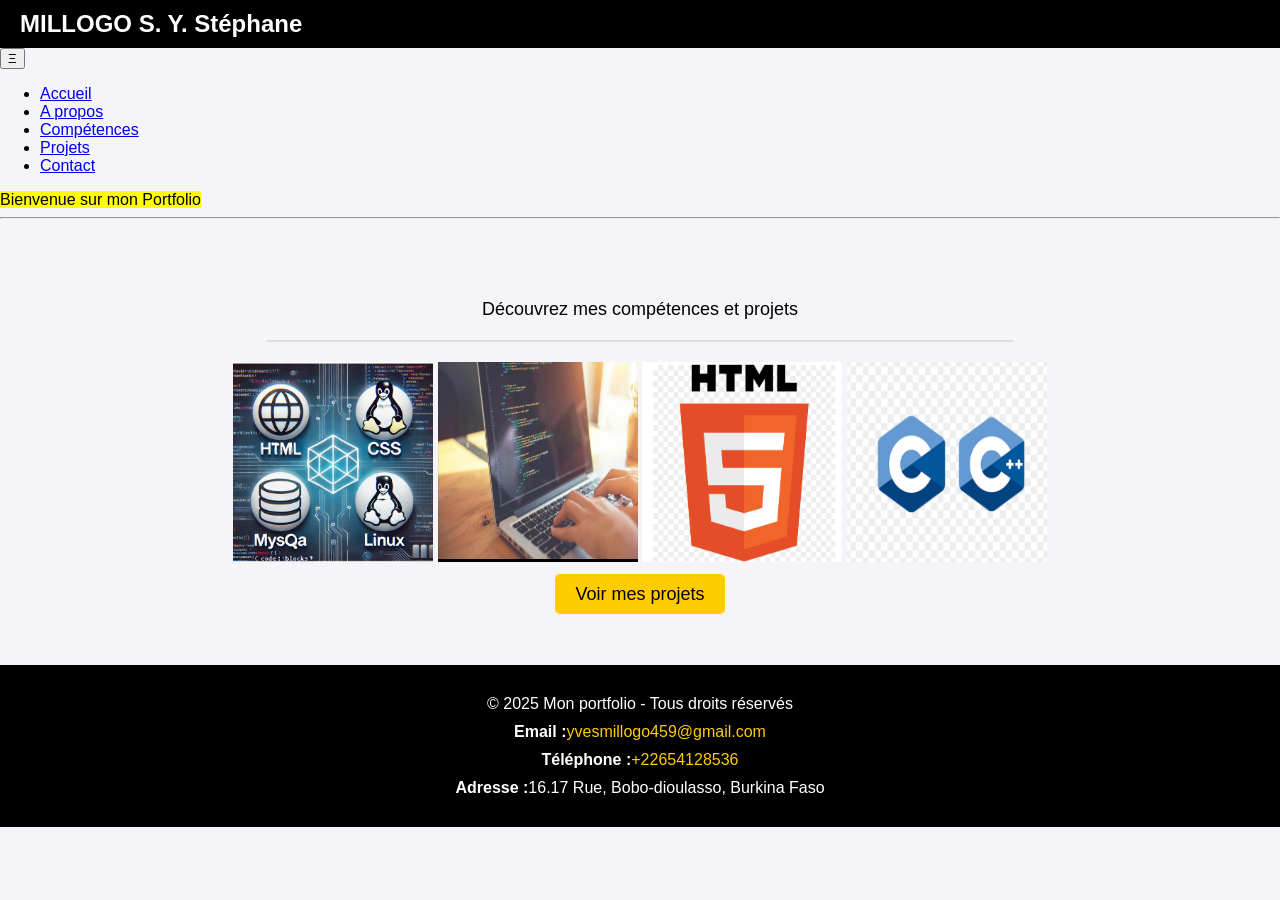
<file: index.html>
<!DOCTYPE html>
<html lang="en">
<head>
    <meta charset="UTF-8">
    <meta http-equiv="X-UA-Compatible" content="IE=edge">
    <meta name="viewport" content="width=device-width, initial-scale=1.0">
    <title>Mon portfolio</title>
    <link rel="stylesheet" href="index.css">
</head>
<body>
    <header>
        <nav class="navbar">
        <div class="logo"> MILLOGO S. Y. Stéphane</div>
        </nav>
        <div><button class="menu-toggle">Ξ</button></div>
        <nav class="menu">
        <ul>
            <li><a href="index.html">Accueil</a></li>
            <li><a href="about.html">A propos</a></li>
            <li><a href="skills.html">Compétences</a></li>
            <li><a href="projects.html">Projets</a></li>
            <li><a href="contact.html">Contact</a></li>
        </ul>
    </nav>
   </header>
    <nav
        <h1><span class="highlight"><mark> Bienvenue sur mon Portfolio </mark></span></h1>
        <hr>
    </nav>
    <section id="courageux">
        <div class="slideshow">
        <div class="slides">
        <p>Découvrez mes compétences et projets</p>
        <hr>
        <img src="IMG_E1362.JPG" alt="Image1" height="200" width="200"><img/>
        <img src="IMG_E1350.JPG" alt="Image2" height="200" width="200"><img/>
        <img src="IMG_E1351.JPG" alt="Image3" height="200" width="200"><img/>
        <img src="IMG_E1352.JPG" alt="Image4" height="200" width="200"><img/>
        </div>
        </div><br>
        <a href="projects.html" class="btn">Voir mes projets</a>
    </section>
    <footer>
        <p>© 2025 Mon portfolio - Tous droits réservés</p>
        <address>
            <p><strong>Email :</strong><a href="mailto:yvesmillogo459@gmail.com">yvesmillogo459@gmail.com</a></p>
            <p><strong>Téléphone :</strong><a href="tel:+22654128536">+22654128536</a></p>
            <p><strong>Adresse :</strong>16.17 Rue, Bobo-dioulasso, Burkina Faso</p>
        </address>
    </footer>
</body>
</html>
</file>
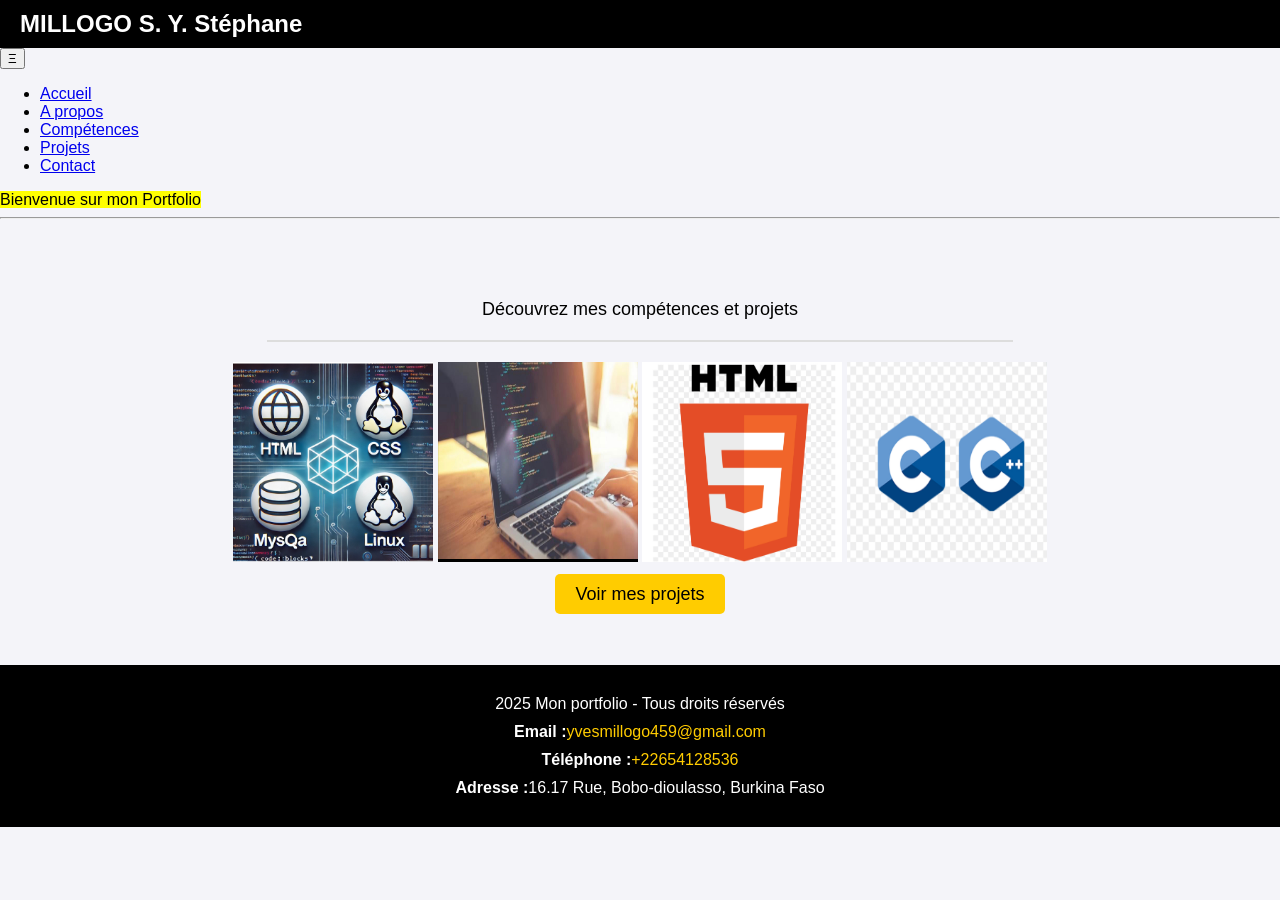
<file: EXAMEN FINAL HTML/index.html>
<!DOCTYPE html>
<html lang="en">
<head>
    <meta charset="UTF-8">
    <meta http-equiv="X-UA-Compatible" content="IE=edge">
    <meta name="viewport" content="width=device-width, initial-scale=1.0">
    <title>Mon portfolio</title>
    <link rel="stylesheet" href="index.css">
</head>
<body>
    <header>
        <nav class="navbar">
        <div class="logo"> MILLOGO S. Y. Stéphane</div>
        </nav>
        <div><button class="menu-toggle">Ξ</button></div>
        <nav class="menu">
        <ul>
            <li><a href="index.html">Accueil</a></li>
            <li><a href="about.html">A propos</a></li>
            <li><a href="skills.html">Compétences</a></li>
            <li><a href="projects.html">Projets</a></li>
            <li><a href="contact.html">Contact</a></li>
        </ul>
    </nav>
   </header>
    <nav
        <h1><span class="highlight"><mark> Bienvenue sur mon Portfolio </mark></span></h1>
        <hr>
    </nav>
    <section id="courageux">
        <div class="slideshow">
        <div class="slides">
        <p>Découvrez mes compétences et projets</p>
        <hr>
        <img src="IMAGES/IMG_E1362.JPG" alt="Image1" height="200" width="200"><img/>
        <img src="IMAGES/IMG_E1350.JPG" alt="Image2" height="200" width="200"><img/>
        <img src="IMAGES/IMG_E1351.JPG" alt="Image3" height="200" width="200"><img/>
        <img src="IMAGES/IMG_E1352.JPG" alt="Image4" height="200" width="200"><img/>
        </div>
        </div><br>
        <a href="projects.html" class="btn">Voir mes projets</a>
    </section>
    <footer>
        <p>2025 Mon portfolio - Tous droits réservés</p>
        <address>
            <p><strong>Email :</strong><a href="mailto:yvesmillogo459@gmail.com">yvesmillogo459@gmail.com</a></p>
            <p><strong>Téléphone :</strong><a href="tel:+22654128536">+22654128536</a></p>
            <p><strong>Adresse :</strong>16.17 Rue, Bobo-dioulasso, Burkina Faso</p>
        </address>
    </footer>
</body>
</html>
</file>
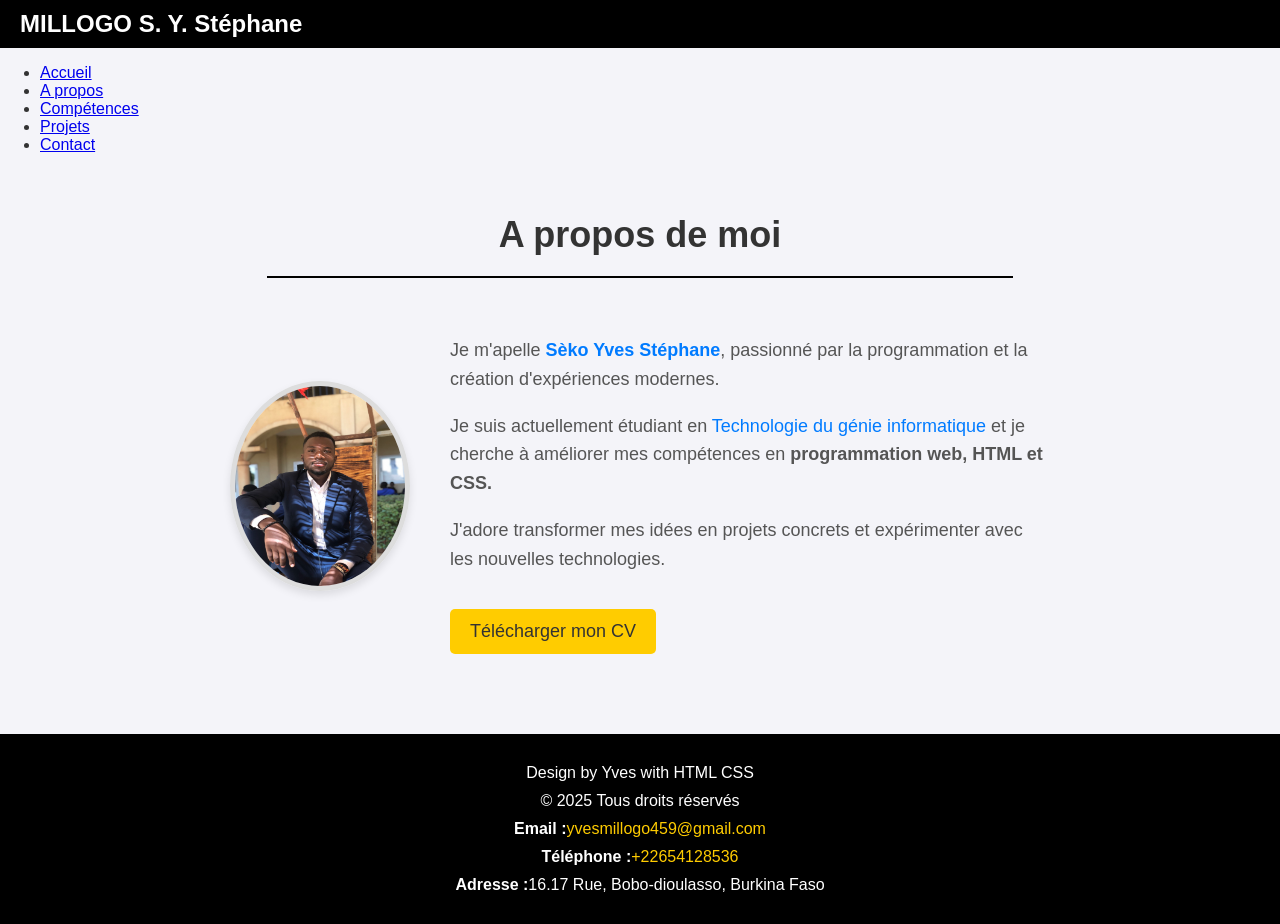
<file: about.html>
<!DOCTYPE html>
<html lang="en">
<head>
    <meta charset="UTF-8">
    <meta http-equiv="X-UA-Compatible" content="IE=edge">
    <meta name="viewport" content="width=device-width, initial-scale=1.0">
    <title> A Propos - Portfolio </title>
    <link rel="stylesheet" href="about.css">
</head>
<body>
    <header>
        <nav class="navbar">
            <div class="logo"> MILLOGO S. Y. Stéphane</div>
        </nav>
    <nav>
        <ul>
            <li><a href="index.html">Accueil</a></li>
            <li><a href="about.html">A propos</a></li>
            <li><a href="skills.html">Compétences</a></li>
            <li><a href="projects.html">Projets</a></li>
            <li><a href="contact.html">Contact</a></li>
        </ul>
    </nav>
    </header>
    <!--section-about-->
    <section class="about-section">
        <h2> A propos de moi</h2>
        <hr>
        <div class="about-content">
            <img src="IMG_E1343.JPG" height="200" width="170" alt="Photo de Sèko Yves">

            <div class="about-text">
                <p>
                    Je m'apelle <strong class="blue-text">Sèko Yves Stéphane</strong>,
                    passionné par la programmation et la création d'expériences
                    modernes.
                </p>
                <p>
                    Je suis actuellement étudiant en <span class="blue-text">
                    Technologie du génie informatique</span> et je cherche à
                    améliorer mes compétences en
                    <strong>programmation web, HTML et CSS.</strong>
                </p>
                <p>
                    J'adore transformer mes idées en projets concrets
                    et expérimenter avec les nouvelles technologies.
                </p>
                <a href="CV.pdf" class="cv-button" download>Télécharger mon CV</a>
        </div>
        </div>
    </section>
    <footer>
        <p>Design by Yves with HTML CSS</p>
        <p>© 2025 Tous droits réservés</p>
        <address>
            <p><strong>Email :</strong><a href="mailto:yvesmillogo459@gmail.com">yvesmillogo459@gmail.com</a></p>
            <p><strong>Téléphone :</strong><a href="tel:+22654128536">+22654128536</a></p>
            <p><strong>Adresse :</strong>16.17 Rue, Bobo-dioulasso, Burkina Faso</p>
        </address>
    </footer>
</body>
</html>
</file>
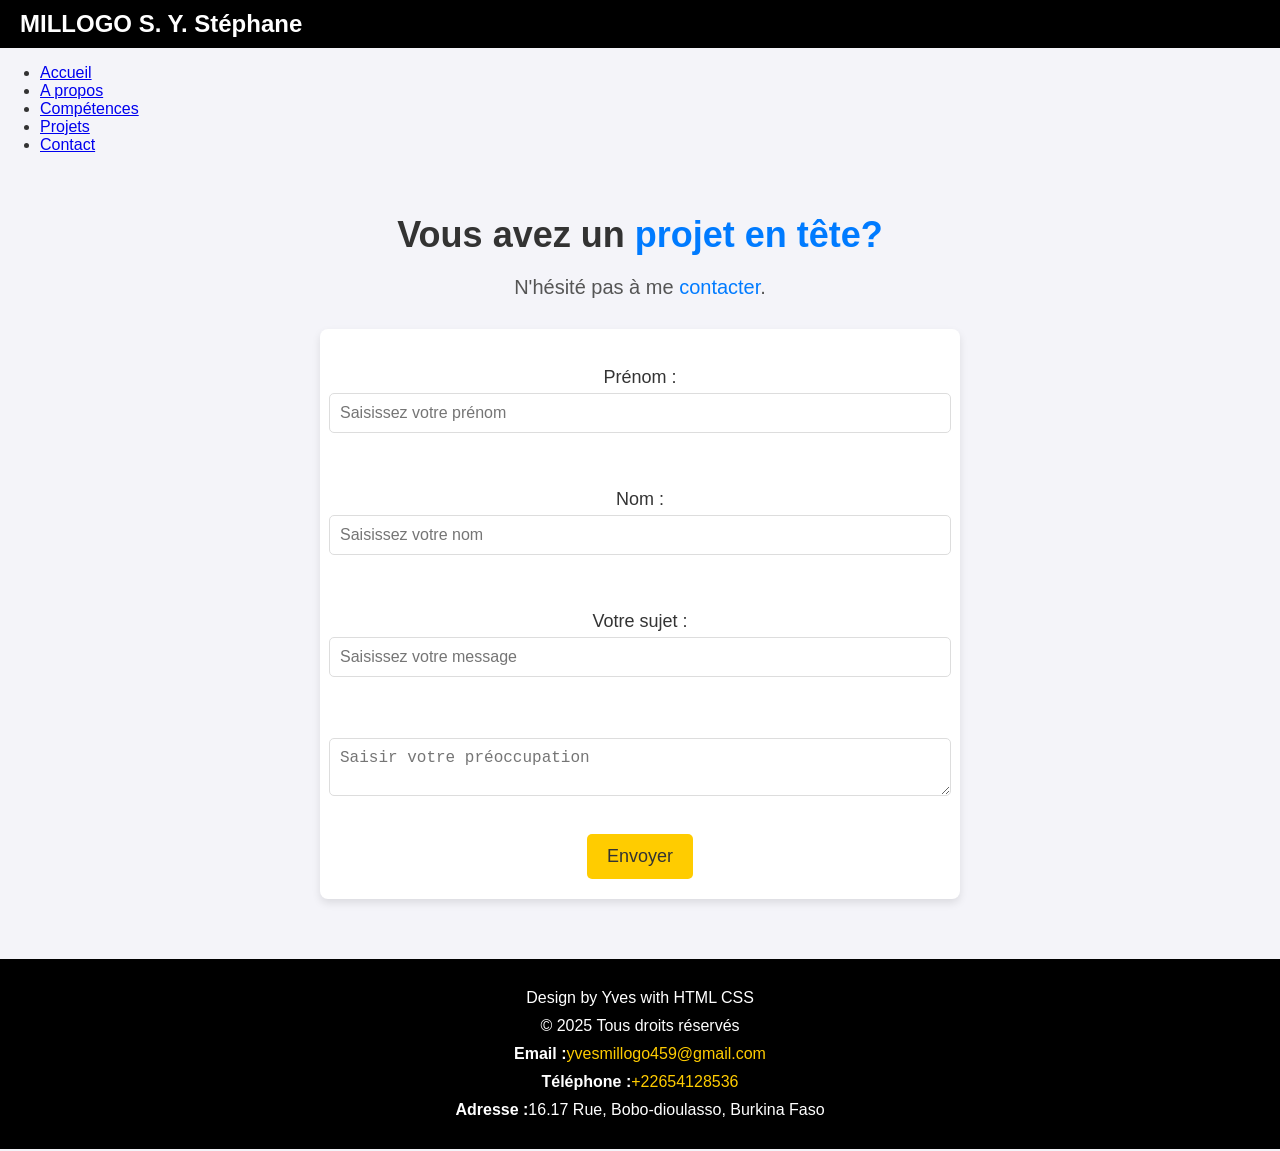
<file: contact.html>
<!DOCTYPE html>
<html lang="en">
<head>
    <meta charset="UTF-8">
    <meta http-equiv="X-UA-Compatible" content="IE=edge">
    <meta name="viewport" content="width=device-width, initial-scale=1.0">
    <title>Contact portfolio</title>
    <link rel="stylesheet" href="contact.css">
</head>
<body>
    <header>
        <nav class="navbar">
            <div class="logo"> MILLOGO S. Y. Stéphane</div>
        </nav>
    <nav>
        <ul>
            <li><a href="index.html">Accueil</a></li>
            <li><a href="about.html">A propos</a></li>
            <li><a href="skills.html">Compétences</a></li>
            <li><a href="projects.html">Projets</a></li>
            <li><a href="contact.html">Contact</a></li>
        </ul>
    </nav>
    </header>
    <section class="contact-section">
        <h2>
            Vous avez un <span
            class="highlight">projet en tête?
            </span>
        </h2>
        <p>N'hésité pas à me <span
            class="highlight">contacter</span>.</p>
            <form>
                <br><label for="prenom">Prénom :</label>
                <input type="text"  id="prenom(s)" placeholder="Saisissez votre prénom" required></br>
                <br><label for="nom">Nom :</label>
                <input type="text"  id="nom" placeholder="Saisissez votre nom" required></br>
                <br><label for="sujet">Votre sujet :</label>
                <input type="text"  id="sujet" placeholder="Saisissez votre message" required></br>
                <br><label for="message"></label>
                <textarea id="message" placeholder="Saisir votre préoccupation" required></textarea></br>
                <button type="submit">Envoyer</button>
            </form>
            </section>
            <footer>
                <p>Design by Yves with HTML CSS</p>
                <p>© 2025 Tous droits réservés</p>
                <address>
                <p><strong>Email :</strong><a href="mailto:yvesmillogo459@gmail.com">yvesmillogo459@gmail.com</a></p>
                <p><strong>Téléphone :</strong><a href="tel:+22654128536">+22654128536</a></p>
                <p><strong>Adresse :</strong>16.17 Rue, Bobo-dioulasso, Burkina Faso</p>
                </address>
            </footer>
</body>
</html>
</file>
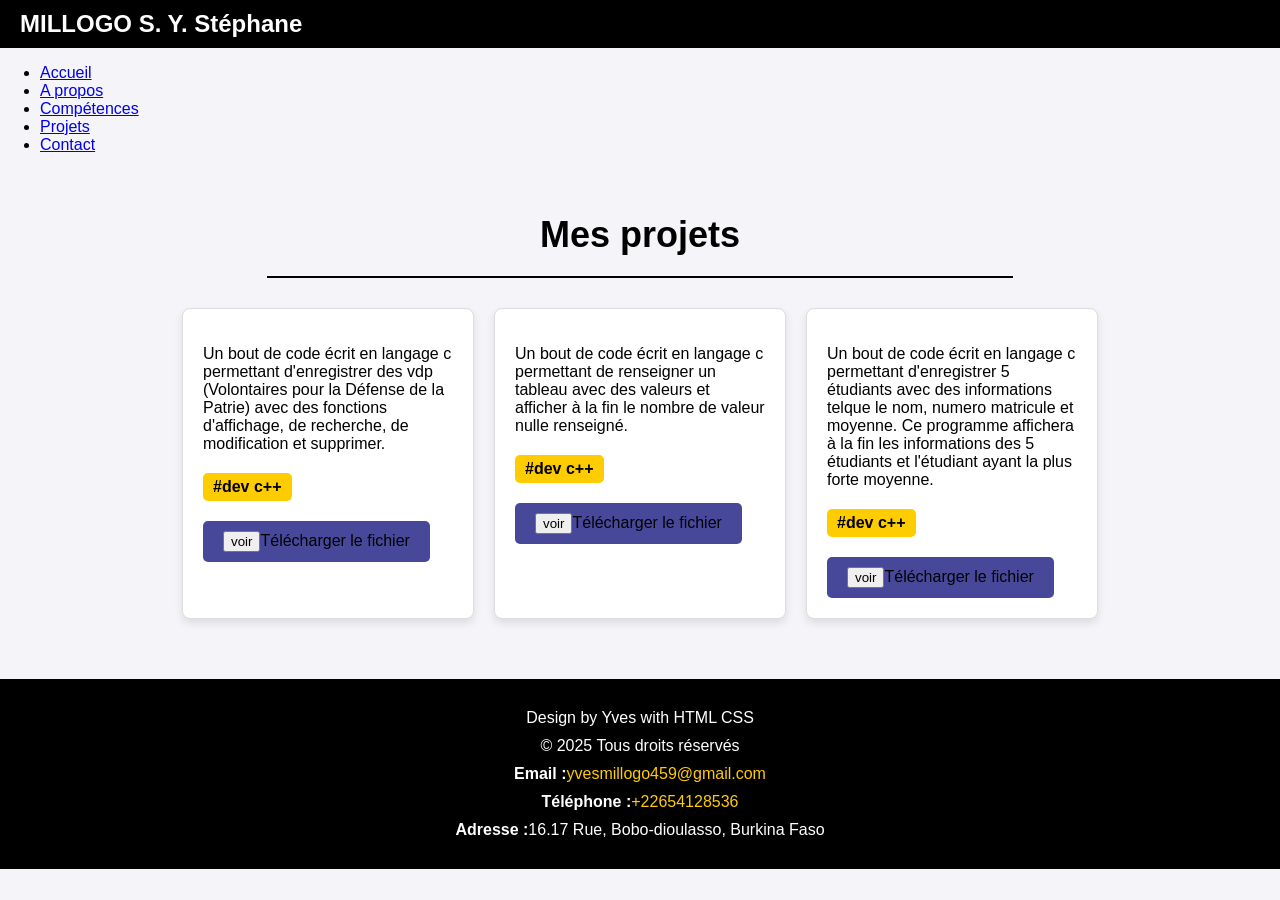
<file: projects.html>
<!DOCTYPE html>
<html lang="en">
<head>
    <meta charset="UTF-8">
    <meta http-equiv="X-UA-Compatible" content="IE=edge">
    <meta name="viewport" content="width=device-width, initial-scale=1.0">
    <title>Projets portfolio</title>
    <link rel="stylesheet" href="projet.css">
</head>
<body>
    <header>
        <nav class="navbar">
            <div class="logo"> MILLOGO S. Y. Stéphane</div>
        </nav>
    <nav>
        <ul class="nav-links">
            <li><a href="index.html">Accueil</a></li>
            <li><a href="about.html">A propos</a></li>
            <li><a href="skills.html">Compétences</a></li>
            <li><a href="projects.html">Projets</a></li>
            <li><a href="contact.html">Contact</a></li>
        </ul>
    </nav>
    </header>
    <!--section Projets-->
    <section class="projets">
        <h1>Mes projets</h1>
        <hr>
        <div class="projet-container">
        <div class="projet-card">
        <p>Un bout de code écrit en langage c 
           permettant d'enregistrer des vdp  
           (Volontaires pour la Défense de la Patrie)
           avec des fonctions d'affichage, de recherche,
           de modification et supprimer.</p>
        <p class="tags">#dev c++</p>
        <a href="projet1.pdf"  download class="btn"><button>voir</button>Télécharger le fichier</a>
        </div>
        <div class="projet-card">
        <p>Un bout de code écrit en langage c 
        permettant de renseigner un tableau 
        avec des valeurs et afficher 
        à la fin le nombre de valeur 
        nulle renseigné.</p>
        <p class="tags">#dev c++</p>
        <a href="projet2.pdf" download class="btn"><button>voir</button>Télécharger le fichier</a>
        </div>
        <div class="projet-card">
        <p>Un bout de code écrit en langage c 
         permettant d'enregistrer 5 étudiants 
         avec des informations telque le nom, 
         numero matricule et moyenne. Ce programme 
         affichera à la fin les informations
         des 5 étudiants et l'étudiant ayant 
         la plus forte moyenne.</p>
        <p class="tags">#dev c++</p>
        <a href="projet3.pdf" download class="btn"><button>voir</button>Télécharger le fichier</a>
        </div>
        </div>
    </section>
    <footer>
        <p>Design by Yves with HTML CSS</p>
        <p>© 2025 Tous droits réservés</p>
        <address>
            <p><strong>Email :</strong><a href="mailto:yvesmillogo459@gmail.com">yvesmillogo459@gmail.com</a></p>
            <p><strong>Téléphone :</strong><a href="tel:+22654128536">+22654128536</a></p>
            <p><strong>Adresse :</strong>16.17 Rue, Bobo-dioulasso, Burkina Faso</p>
        </address>
    </footer>
</body>
</html>
</file>
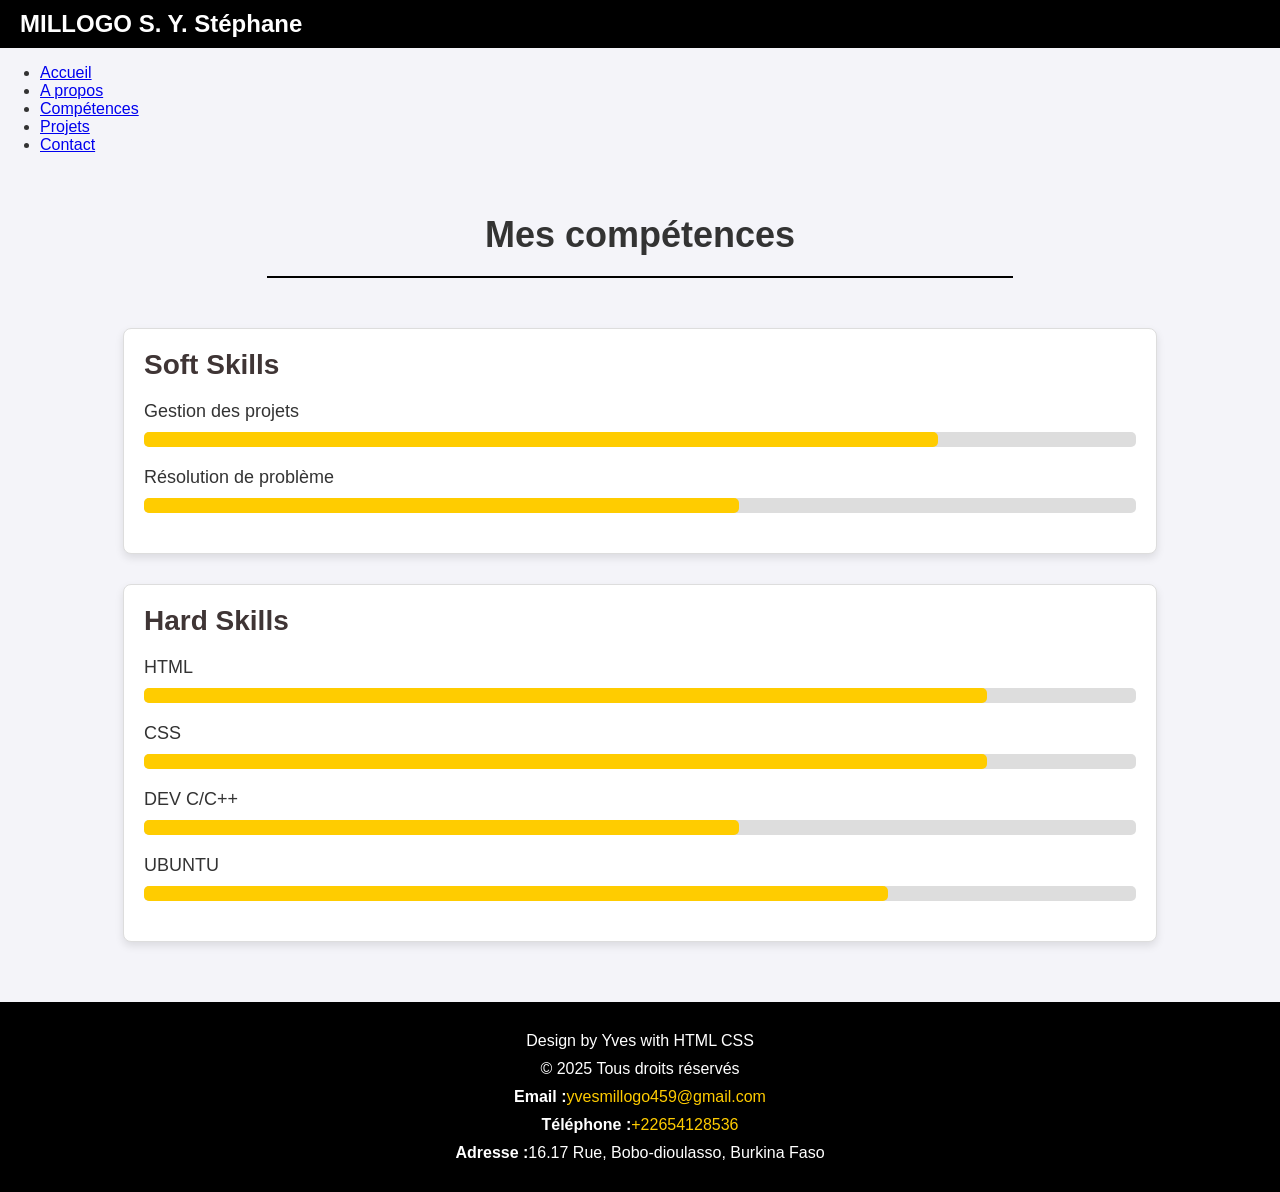
<file: skills.html>
<!DOCTYPE html>
<html lang="en">
<head>
    <meta charset="UTF-8">
    <meta http-equiv="X-UA-Compatible" content="IE=edge">
    <meta name="viewport" content="width=device-width, initial-scale=1.0">
    <title>Compétences Portfolio</title>
    <link rel="stylesheet" href="skills.css">
</head>
<body>
    <header>
        <nav class="navbar">
            <div class="logo"> MILLOGO S. Y. Stéphane</div>
        </nav>
    <nav>
        <ul>
            <li><a href="index.html">Accueil</a></li>
            <li><a href="about.html">A propos</a></li>
            <li><a href="skills.html">Compétences</a></li>
            <li><a href="projects.html">Projets</a></li>
            <li><a href="contact.html">Contact</a></li>
        </ul>
    </nav>
    </header>
    <!--Section compétences-->
    <section class="skills-section">
        <h2>Mes compétences</h2>
        <hr>
        <!--Soft Skills-->
        <div class="skills-box">
            <h3>Soft Skills</h3>
            <div class="skill">
                <p>Gestion des projets</p>
                <div class="progress-bar"><div class="progress" style="width: 80%;">
            </div></div></div>
            <div class="skill">
                <p>Résolution de problème</p>
                <div class="progress-bar"><div class="progress" style="width: 60%;">
                </div></div></div></div>
                <!--Hard Skills-->
                <div class="skills-box">
                    <h3>Hard Skills</h3>
                    <div class="skill">
                        <p>HTML</p>
                        <div class="progress-bar"><div class="progress" style="width: 85%;">
                        </div></div></div>
                        <div class="skill">
                         <p>CSS</p>
                         <div class="progress-bar"><div class="progress" style="width: 85%;">
                        </div></div></div>
                        <div class="skill">
                        <p>DEV C/C++</p>
                        <div class="progress-bar"><div class="progress" style="width: 60%;">
                        </div></div></div>
                        <div class="skill">
                            <p>UBUNTU</p>
                            <div class="progress-bar"><div class="progress" style="width: 75%;">
                            </div></div></div></div>
    </section>
    <footer>
        <p>Design by Yves with HTML CSS</p>
        <p>© 2025 Tous droits réservés</p>
        <address>
            <p><strong>Email :</strong><a href="mailto:yvesmillogo459@gmail.com">yvesmillogo459@gmail.com</a></p>
            <p><strong>Téléphone :</strong><a href="tel:+22654128536">+22654128536</a></p>
            <p><strong>Adresse :</strong>16.17 Rue, Bobo-dioulasso, Burkina Faso</p>
        </address>
    </footer>
</body>
</html>
</file>
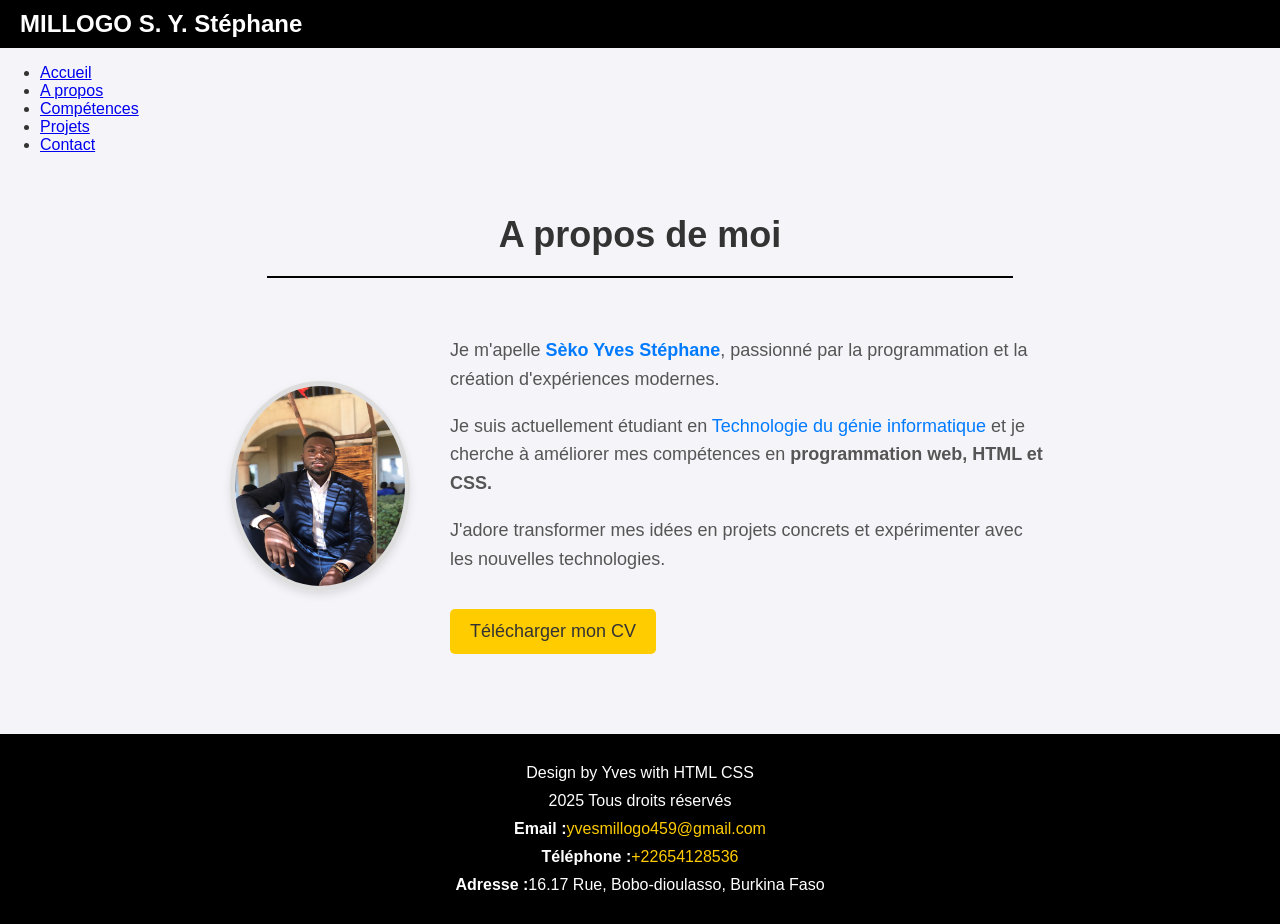
<file: EXAMEN FINAL HTML/about.html>
<!DOCTYPE html>
<html lang="en">
<head>
    <meta charset="UTF-8">
    <meta http-equiv="X-UA-Compatible" content="IE=edge">
    <meta name="viewport" content="width=device-width, initial-scale=1.0">
    <title> A Propos - Portfolio </title>
    <link rel="stylesheet" href="about.css">
</head>
<body>
    <header>
        <nav class="navbar">
            <div class="logo"> MILLOGO S. Y. Stéphane</div>
        </nav>
    <nav>
        <ul>
            <li><a href="index.html">Accueil</a></li>
            <li><a href="about.html">A propos</a></li>
            <li><a href="skills.html">Compétences</a></li>
            <li><a href="projects.html">Projets</a></li>
            <li><a href="contact.html">Contact</a></li>
        </ul>
    </nav>
    </header>
    <!--section-about-->
    <section class="about-section">
        <h2> A propos de moi</h2>
        <hr>
        <div class="about-content">
            <img src="IMAGES/IMG_E1343.JPG" height="200" width="170" alt="Photo de Sèko Yves">

            <div class="about-text">
                <p>
                    Je m'apelle <strong class="blue-text">Sèko Yves Stéphane</strong>,
                    passionné par la programmation et la création d'expériences
                    modernes.
                </p>
                <p>
                    Je suis actuellement étudiant en <span class="blue-text">
                    Technologie du génie informatique</span> et je cherche à
                    améliorer mes compétences en
                    <strong>programmation web, HTML et CSS.</strong>
                </p>
                <p>
                    J'adore transformer mes idées en projets concrets
                    et expérimenter avec les nouvelles technologies.
                </p>
                <a href="CV.pdf" class="cv-button" download>Télécharger mon CV</a>
        </div>
        </div>
    </section>
    <footer>
        <p>Design by Yves with HTML CSS</p>
        <p>2025 Tous droits réservés</p>
        <address>
            <p><strong>Email :</strong><a href="mailto:yvesmillogo459@gmail.com">yvesmillogo459@gmail.com</a></p>
            <p><strong>Téléphone :</strong><a href="tel:+22654128536">+22654128536</a></p>
            <p><strong>Adresse :</strong>16.17 Rue, Bobo-dioulasso, Burkina Faso</p>
        </address>
    </footer>
</body>
</html>
</file>
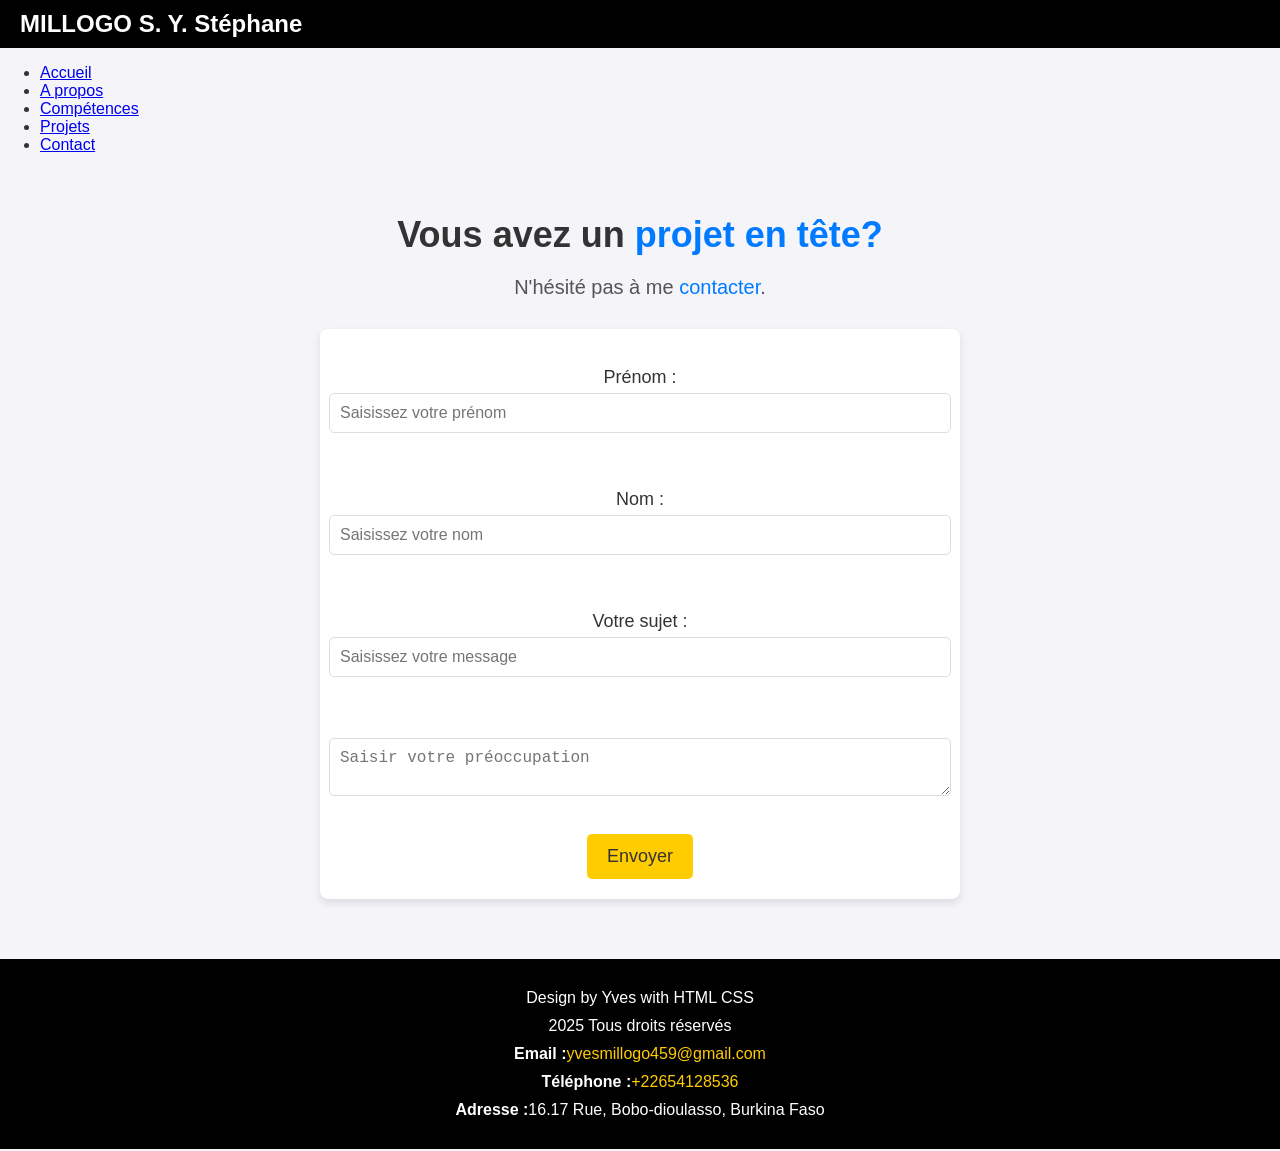
<file: EXAMEN FINAL HTML/contact.html>
<!DOCTYPE html>
<html lang="en">
<head>
    <meta charset="UTF-8">
    <meta http-equiv="X-UA-Compatible" content="IE=edge">
    <meta name="viewport" content="width=device-width, initial-scale=1.0">
    <title>Contact portfolio</title>
    <link rel="stylesheet" href="contact.css">
</head>
<body>
    <header>
        <nav class="navbar">
            <div class="logo"> MILLOGO S. Y. Stéphane</div>
        </nav>
    <nav>
        <ul>
            <li><a href="index.html">Accueil</a></li>
            <li><a href="about.html">A propos</a></li>
            <li><a href="skills.html">Compétences</a></li>
            <li><a href="projects.html">Projets</a></li>
            <li><a href="contact.html">Contact</a></li>
        </ul>
    </nav>
    </header>
    <section class="contact-section">
        <h2>
            Vous avez un <span
            class="highlight">projet en tête?
            </span>
        </h2>
        <p>N'hésité pas à me <span
            class="highlight">contacter</span>.</p>
            <form>
                <br><label for="prenom">Prénom :</label>
                <input type="text"  id="prenom(s)" placeholder="Saisissez votre prénom" required></br>
                <br><label for="nom">Nom :</label>
                <input type="text"  id="nom" placeholder="Saisissez votre nom" required></br>
                <br><label for="sujet">Votre sujet :</label>
                <input type="text"  id="sujet" placeholder="Saisissez votre message" required></br>
                <br><label for="message"></label>
                <textarea id="message" placeholder="Saisir votre préoccupation" required></textarea></br>
                <button type="submit">Envoyer</button>
            </form>
            </section>
            <footer>
                <p>Design by Yves with HTML CSS</p>
                <p>2025 Tous droits réservés</p>
                <address>
                <p><strong>Email :</strong><a href="mailto:yvesmillogo459@gmail.com">yvesmillogo459@gmail.com</a></p>
                <p><strong>Téléphone :</strong><a href="tel:+22654128536">+22654128536</a></p>
                <p><strong>Adresse :</strong>16.17 Rue, Bobo-dioulasso, Burkina Faso</p>
                </address>
            </footer>
</body>
</html>
</file>
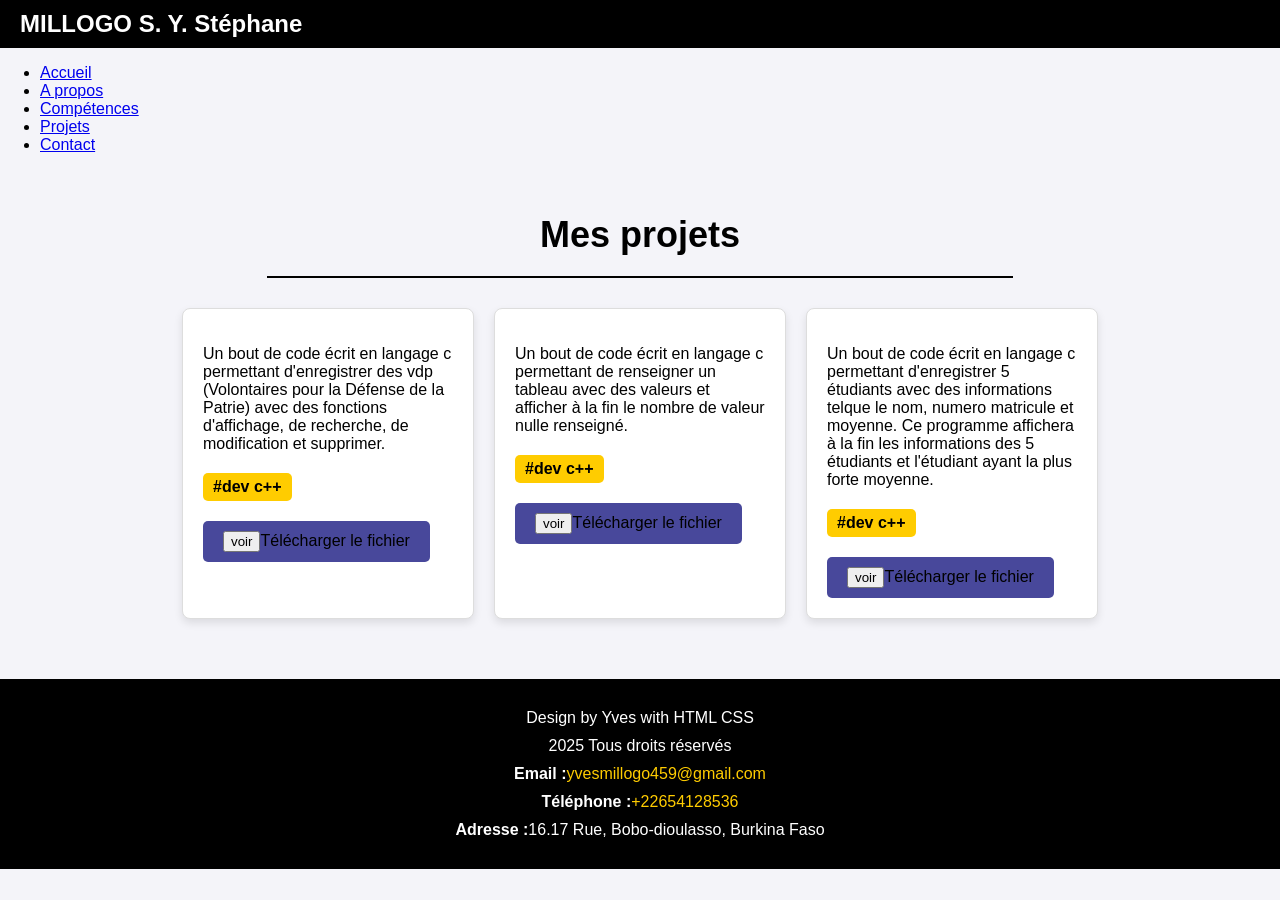
<file: EXAMEN FINAL HTML/projects.html>
<!DOCTYPE html>
<html lang="en">
<head>
    <meta charset="UTF-8">
    <meta http-equiv="X-UA-Compatible" content="IE=edge">
    <meta name="viewport" content="width=device-width, initial-scale=1.0">
    <title>Projets portfolio</title>
    <link rel="stylesheet" href="projet.css">
</head>
<body>
    <header>
        <nav class="navbar">
            <div class="logo"> MILLOGO S. Y. Stéphane</div>
        </nav>
    <nav>
        <ul class="nav-links">
            <li><a href="index.html">Accueil</a></li>
            <li><a href="about.html">A propos</a></li>
            <li><a href="skills.html">Compétences</a></li>
            <li><a href="projects.html">Projets</a></li>
            <li><a href="contact.html">Contact</a></li>
        </ul>
    </nav>
    </header>
    <!--section Projets-->
    <section class="projets">
        <h1>Mes projets</h1>
        <hr>
        <div class="projet-container">
        <div class="projet-card">
        <p>Un bout de code écrit en langage c 
           permettant d'enregistrer des vdp  
           (Volontaires pour la Défense de la Patrie)
           avec des fonctions d'affichage, de recherche,
           de modification et supprimer.</p>
        <p class="tags">#dev c++</p>
        <a href="PROJETS/projet1.txt"  download class="btn"><button>voir</button>Télécharger le fichier</a>
        </div>
        <div class="projet-card">
        <p>Un bout de code écrit en langage c 
        permettant de renseigner un tableau 
        avec des valeurs et afficher 
        à la fin le nombre de valeur 
        nulle renseigné.</p>
        <p class="tags">#dev c++</p>
        <a href="PROJETS/projet2.txt" download class="btn"><button>voir</button>Télécharger le fichier</a>
        </div>
        <div class="projet-card">
        <p>Un bout de code écrit en langage c 
         permettant d'enregistrer 5 étudiants 
         avec des informations telque le nom, 
         numero matricule et moyenne. Ce programme 
         affichera à la fin les informations
         des 5 étudiants et l'étudiant ayant 
         la plus forte moyenne.</p>
        <p class="tags">#dev c++</p>
        <a href="PROJETS/projet3.txt" download class="btn"><button>voir</button>Télécharger le fichier</a>
        </div>
        </div>
    </section>
    <footer>
        <p>Design by Yves with HTML CSS</p>
        <p>2025 Tous droits réservés</p>
        <address>
            <p><strong>Email :</strong><a href="mailto:yvesmillogo459@gmail.com">yvesmillogo459@gmail.com</a></p>
            <p><strong>Téléphone :</strong><a href="tel:+22654128536">+22654128536</a></p>
            <p><strong>Adresse :</strong>16.17 Rue, Bobo-dioulasso, Burkina Faso</p>
        </address>
    </footer>
</body>
</html>
</file>
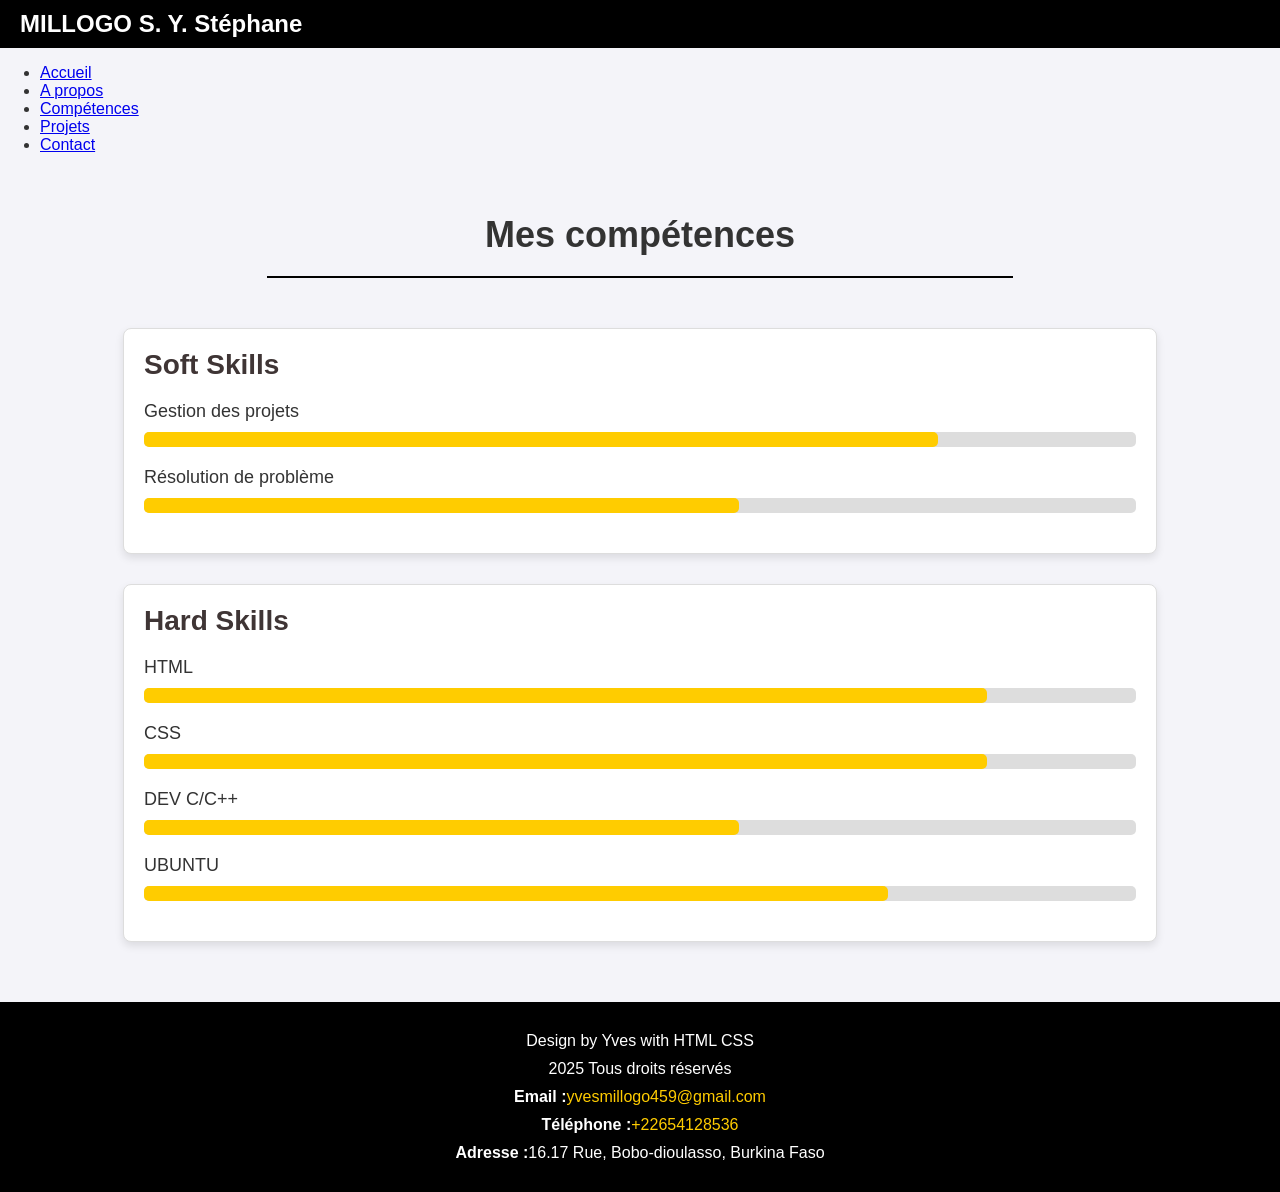
<file: EXAMEN FINAL HTML/skills.html>
<!DOCTYPE html>
<html lang="en">
<head>
    <meta charset="UTF-8">
    <meta http-equiv="X-UA-Compatible" content="IE=edge">
    <meta name="viewport" content="width=device-width, initial-scale=1.0">
    <title>Compétences Portfolio</title>
    <link rel="stylesheet" href="skills.css">
</head>
<body>
    <header>
        <nav class="navbar">
            <div class="logo"> MILLOGO S. Y. Stéphane</div>
        </nav>
    <nav>
        <ul>
            <li><a href="index.html">Accueil</a></li>
            <li><a href="about.html">A propos</a></li>
            <li><a href="skills.html">Compétences</a></li>
            <li><a href="projects.html">Projets</a></li>
            <li><a href="contact.html">Contact</a></li>
        </ul>
    </nav>
    </header>
    <!--Section compétences-->
    <section class="skills-section">
        <h2>Mes compétences</h2>
        <hr>
        <!--Soft Skills-->
        <div class="skills-box">
            <h3>Soft Skills</h3>
            <div class="skill">
                <p>Gestion des projets</p>
                <div class="progress-bar"><div class="progress" style="width: 80%;">
            </div></div></div>
            <div class="skill">
                <p>Résolution de problème</p>
                <div class="progress-bar"><div class="progress" style="width: 60%;">
                </div></div></div></div>
                <!--Hard Skills-->
                <div class="skills-box">
                    <h3>Hard Skills</h3>
                    <div class="skill">
                        <p>HTML</p>
                        <div class="progress-bar"><div class="progress" style="width: 85%;">
                        </div></div></div>
                        <div class="skill">
                         <p>CSS</p>
                         <div class="progress-bar"><div class="progress" style="width: 85%;">
                        </div></div></div>
                        <div class="skill">
                        <p>DEV C/C++</p>
                        <div class="progress-bar"><div class="progress" style="width: 60%;">
                        </div></div></div>
                        <div class="skill">
                            <p>UBUNTU</p>
                            <div class="progress-bar"><div class="progress" style="width: 75%;">
                            </div></div></div></div>
    </section>
    <footer>
        <p>Design by Yves with HTML CSS</p>
        <p>2025 Tous droits réservés</p>
        <address>
            <p><strong>Email :</strong><a href="mailto:yvesmillogo459@gmail.com">yvesmillogo459@gmail.com</a></p>
            <p><strong>Téléphone :</strong><a href="tel:+22654128536">+22654128536</a></p>
            <p><strong>Adresse :</strong>16.17 Rue, Bobo-dioulasso, Burkina Faso</p>
        </address>
    </footer>
</body>
</html>
</file>
<file: index.css>
/* Style général */
body {
    font-family: 'Arial', sans-serif;
    margin: 0;
    padding: 0;
    background-color: #f4f4f9;
    color:black;
}

h1, h2, h3, h4, h5, h6 {
    margin: 0;
    padding: 0;
}

/* Navbar */
.navbar {
    background-color: black;
    padding: 10px 20px;
    display: flex;
    justify-content: space-between;
    align-items: center;
    color: white;
}

.navbar .logo {
    font-size: 24px;
    font-weight: bold;
}

.navbar .menu-toggle{
    display: none;
    background-color: #3074bd;
    color: rgb(37, 37, 124);
    border: none;
    padding: 10px;
    cursor: pointer;
    font-size: 30px;
    text-align: right;
}

.navbar .nav-links {
    list-style: none;
    margin: 0;
    padding: 0;
    display: flex;
}

.navbar .nav-links li {
    margin-left: 20px;
}

.navbar .nav-links a {
    color: white;
    text-decoration: none;
    font-size: 18px;
    padding: 8px 12px;
    transition: background-color 0.3s;
}

.navbar .nav-links a:hover {
    background-color: blue;
    border-radius: 5px;
}

/* Hero Section */
#courageux {
    text-align: center;
    margin: 40px 0;
    padding: 20px;
}

#courageux h1 {
    font-size: 36px;
    color: black;
    margin-bottom: 20px;
}

#courageux .highlight mark {
    background-color: #ffcc00;
    padding: 5px;
    font-weight: bold;
}

#courageux hr {
    width: 60%;
    margin: 20px auto;
    border: 1px solid #ddd;
}
#courageux p {
    font-size: 18px;
    margin: 20px 0;
}

#courageux .btn {
    background-color: #ffcc00;
    color: black;
    text-decoration: none;
    padding: 10px 20px;
    font-size: 18px;
    border-radius: 5px;
    transition: background-color 0.3s;
}

#courageux .btn:hover {
    background-color: #ff9900;
}

/* Footer */
footer {
    background-color: black;
    color: white;
    padding: 20px;
    text-align: center;
}

footer p {
    margin: 10px 0;
}

footer address {
    font-style: normal;
}

footer address a {
    color: #ffcc00;
    text-decoration: none;
}

footer address a:hover {
    text-decoration: underline;
}

/* Media Queries */
@media (max-width: 768px) {
    .navbar .nav-links {
        display: none;
        flex-direction: column;
        width: 100%;
        background-color: #333;
        position: absolute;
        top: 50px;
        left: 0;
    }

    .navbar .nav-links li {
        text-align: center;
        margin-left: 0;
    }

    .navbar .menu {
        display: none;
        flex-direction: column;
        text-align: center;
        background-color: blue;
        position: absolute;
        width: 100%;
        top: 50px;
        left: 0;
        z-index: 1000;
    }
    .navbar .menu ul{
        display: flex;
        flex-direction: column;
        padding: 0;
    }
    .navbar .menu ul li {
        margin: 0;
        padding: 10px;
    }
    .navbar .menu ul li a {
        display: block;
        padding: 10px;
    }
    .navbar .menu-toggle{
        display: block;
        position: absolute;
        right: 20px;
        top: 10px;
    }
    .navbar .menu.show{
        display: flex;
    }

    .navbar.active .nav-links {
        display: flex;
    }
}
</file>
<file: EXAMEN FINAL HTML/index.css>
/* Style général */
body {
    font-family: 'Arial', sans-serif;
    margin: 0;
    padding: 0;
    background-color: #f4f4f9;
    color:black;
}

h1, h2, h3, h4, h5, h6 {
    margin: 0;
    padding: 0;
}

/* Navbar */
.navbar {
    background-color: black;
    padding: 10px 20px;
    display: flex;
    justify-content: space-between;
    align-items: center;
    color: white;
}

.navbar .logo {
    font-size: 24px;
    font-weight: bold;
}

.navbar .menu-toggle{
    display: none;
    background-color: #3074bd;
    color: rgb(37, 37, 124);
    border: none;
    padding: 10px;
    cursor: pointer;
    font-size: 30px;
    text-align: right;
}

.navbar .nav-links {
    list-style: none;
    margin: 0;
    padding: 0;
    display: flex;
}

.navbar .nav-links li {
    margin-left: 20px;
}

.navbar .nav-links a {
    color: white;
    text-decoration: none;
    font-size: 18px;
    padding: 8px 12px;
    transition: background-color 0.3s;
}

.navbar .nav-links a:hover {
    background-color: blue;
    border-radius: 5px;
}

/* Hero Section */
#courageux {
    text-align: center;
    margin: 40px 0;
    padding: 20px;
}

#courageux h1 {
    font-size: 36px;
    color: black;
    margin-bottom: 20px;
}

#courageux .highlight mark {
    background-color: #ffcc00;
    padding: 5px;
    font-weight: bold;
}

#courageux hr {
    width: 60%;
    margin: 20px auto;
    border: 1px solid #ddd;
}
#courageux p {
    font-size: 18px;
    margin: 20px 0;
}

#courageux .btn {
    background-color: #ffcc00;
    color: black;
    text-decoration: none;
    padding: 10px 20px;
    font-size: 18px;
    border-radius: 5px;
    transition: background-color 0.3s;
}

#courageux .btn:hover {
    background-color: #ff9900;
}

/* Footer */
footer {
    background-color: black;
    color: white;
    padding: 20px;
    text-align: center;
}

footer p {
    margin: 10px 0;
}

footer address {
    font-style: normal;
}

footer address a {
    color: #ffcc00;
    text-decoration: none;
}

footer address a:hover {
    text-decoration: underline;
}

/* Media Queries */
@media (max-width: 768px) {
    .navbar .nav-links {
        display: none;
        flex-direction: column;
        width: 100%;
        background-color: #333;
        position: absolute;
        top: 50px;
        left: 0;
    }

    .navbar .nav-links li {
        text-align: center;
        margin-left: 0;
    }

    .navbar .menu {
        display: none;
        flex-direction: column;
        text-align: center;
        background-color: blue;
        position: absolute;
        width: 100%;
        top: 50px;
        left: 0;
        z-index: 1000;
    }
    .navbar .menu ul{
        display: flex;
        flex-direction: column;
        padding: 0;
    }
    .navbar .menu ul li {
        margin: 0;
        padding: 10px;
    }
    .navbar .menu ul li a {
        display: block;
        padding: 10px;
    }
    .navbar .menu-toggle{
        display: block;
        position: absolute;
        right: 20px;
        top: 10px;
    }
    .navbar .menu.show{
        display: flex;
    }

    .navbar.active .nav-links {
        display: flex;
    }
}
</file>
<file: about.css>
/* Style général */
body {
    font-family: 'Arial', sans-serif;
    margin: 0;
    padding: 0;
    background-color: #f4f4f9;
    color: #333;
}

h1, h2, h3, h4, h5, h6 {
    margin: 0;
    padding: 0;
}

/* Navbar */
.navbar {
    background-color: black;
    padding: 10px 20px;
    display: flex;
    justify-content: space-between;
    align-items: center;
    color: white;
}

.navbar .logo {
    font-size: 24px;
    font-weight: bold;
}

.navbar .menu-toggle {
    display: none;
}

.navbar .nav-links {
    list-style: none;
    margin: 0;
    padding: 0;
    display: flex;
}

.navbar .nav-links li {
    margin-left: 20px;
}

.navbar .nav-links a {
    color: black;
    text-decoration: none;
    font-size: 18px;
    padding: 8px 12px;
    transition: background-color 0.3s;
}

.navbar .nav-links a:hover {
    background-color: black;
    border-radius: 5px;
}

/* Section about */
.about-section {
    text-align: center;
    margin: 40px 0;
    padding: 20px;
}

.about-section h2 {
    font-size: 36px;
    color: #333;
    margin-bottom: 20px;
}

.about-section hr {
    width: 60%;
    margin: 20px auto;
    border: 1px solid black;
}

.about-content {
    display: flex;
    justify-content: center;
    align-items: center;
    gap: 40px;
    padding: 20px;
}

.about-content img {
    border-radius: 50%;
    border: 5px solid #ddd;
    box-shadow: 0 4px 8px rgba(0, 0, 0, 0.1);
}

.about-text {
    text-align: left;
    max-width: 600px;
}

.about-text p {
    font-size: 18px;
    line-height: 1.6;
    color: #555;
    margin-bottom: 15px;
}

.blue-text {
    color: #007bff;
}

.cv-button {
    display: inline-block;
    background-color: #ffcc00;
    color: #333;
    text-decoration: none;
    padding: 12px 20px;
    border-radius: 5px;
    font-size: 18px;
    margin-top: 20px;
    transition: background-color 0.3s;
}

.cv-button:hover {
    background-color: #e6b800;
}

/* Footer */
footer {
    background-color: black;
    color: white;
    padding: 20px;
    text-align: center;
}

footer p {
    margin: 10px 0;
}

footer address {
    font-style: normal;
}

footer address a {
    color: #ffcc00;
    text-decoration: none;
}

footer address a:hover {
    text-decoration: underline;
}

/* Media Queries */
@media (max-width: 768px) {
    .navbar .nav-links {
        display: none;
        flex-direction: column;
        width: 100%;
        background-color: #333;
        position: absolute;
        top: 50px;
        left: 0;
    }

    .navbar .nav-links li {
        text-align: center;
        margin-left: 0;
    }

    .navbar .menu-toggle {
        display: block;
        background-color: blue;
        border: none;
        color: white;
        font-size: 30px;
    }

    .navbar.active .nav-links {
        display: flex;
    }

    .about-content {
        flex-direction: column;
        text-align: center;
    }

    .about-content img {
        margin-bottom: 20px;
    }
}
</file>
<file: contact.css>
/* Style général */
body {
    font-family: 'Arial', sans-serif;
    margin: 0;
    padding: 0;
    background-color: #f4f4f9;
    color: #333;
}

h1, h2, h3, h4, h5, h6 {
    margin: 0;
    padding: 0;
}

/* Navbar */
.navbar {
    background-color: black;
    padding: 10px 20px;
    display: flex;
    justify-content: space-between;
    align-items: center;
    color: white;
}

.navbar .logo {
    font-size: 24px;
    font-weight: bold;
}

.navbar .menu-toggle {
    display: none;
}

.navbar .nav-links {
    list-style: none;
    margin: 0;
    padding: 0;
    display: flex;
}

.navbar .nav-links li {
    margin-left: 20px;
}

.navbar .nav-links a {
    color: white;
    text-decoration: none;
    font-size: 18px;
    padding: 8px 12px;
    transition: background-color 0.3s;
}

.navbar .nav-links a:hover {
    background-color: #555;
    border-radius: 5px;
}

/* Section Contact */
.contact-section {
    text-align: center;
    margin: 40px 0;
    padding: 20px;
}

.contact-section h2 {
    font-size: 36px;
    color: #333;
    margin-bottom: 20px;
}

.contact-section p {
    font-size: 20px;
    color: #555;
    margin-bottom: 30px;
}

.contact-section .highlight {
    color: #007bff;
}

/* Formulaire de Contact */
form {
    display: flex;
    flex-direction: column;
    align-items: center;
    max-width: 600px;
    margin: 0 auto;
    background-color: white;
    padding: 20px;
    box-shadow: 0 4px 8px rgba(0, 0, 0, 0.1);
    border-radius: 8px;
}

form label {
    font-size: 18px;
    margin-bottom: 5px;
    color: #333;
}

form input,
form textarea {
    width: 100%;
    padding: 10px;
    margin-bottom: 20px;
    border: 1px solid #ddd;
    border-radius: 5px;
    font-size: 16px;
    color: #333;
}

form input:focus,
form textarea:focus {
    border-color: #007bff;
    outline: none;
}

form button {
    background-color: #ffcc00;
    color: #333;
    padding: 12px 20px;
    border: none;
    border-radius: 5px;
    font-size: 18px;
    cursor: pointer;
    transition: background-color 0.3s;
}

form button:hover {
    background-color: #e6b800;
}

/* Footer */
footer {
    background-color: black;
    color: white;
    padding: 20px;
    text-align: center;
}

footer p {
    margin: 10px 0;
}

footer address {
    font-style: normal;
}

footer address a {
    color: #ffcc00;
    text-decoration: none;
}

footer address a:hover {
    text-decoration: underline;
}

/* Media Queries */
@media (max-width: 768px) {
    .navbar .nav-links {
        display: none;
        flex-direction: column;
        width: 100%;
        background-color: #333;
        position: absolute;
        top: 50px;
        left: 0;
    }

    .navbar .nav-links li {
        text-align: center;
        margin-left: 0;
    }

    .navbar .menu-toggle {
        display: block;
        background-color: blue;
        border: none;
        color: white;
        font-size: 30px;
    }

    .navbar.active .nav-links {
        display: flex;
    }

    form {
        width: 90%;
    }
}
</file>
<file: projet.css>
/* Style général */
body {
    font-family: 'Arial', sans-serif;
    margin: 0;
    padding: 0;
    background-color: #f4f4f9;
    color:black;
}

h1, h2, h3, h4, h5, h6 {
    margin: 0;
    padding: 0;
}

/* Navbar */
.navbar {
    background-color: black;
    padding: 10px 20px;
    display: flex;
    justify-content: space-between;
    align-items: center;
    color: white;
}

.navbar .logo {
    font-size: 24px;
    font-weight: bold;
}

.navbar .menu-toggle {
    display: none;
}

.navbar .nav-links {
    list-style: none;
    margin: 0;
    padding: 0;
    display: flex;
}

.navbar .nav-links li {
    margin-left: 20px;
}

.navbar .nav-links a {
    color: white;
    text-decoration: none;
    font-size: 18px;
    padding: 8px 12px;
    transition: background-color 0.3s;
}

.navbar .nav-links a:hover {
    background-color: blue;
    border-radius: 5px;
}

/* Section Projets */
.projets {
    text-align: center;
    margin: 40px 0;
    padding: 20px;
}

.projets h1 {
    font-size: 36px;
    color: black;
    margin-bottom: 20px;
}

.projets hr {
    width: 60%;
    margin: 20px auto;
    border: 1px solid black;
}

.projet-container {
    display: flex;
    justify-content: center;
    flex-wrap: wrap;
    gap: 20px;
    margin-top: 30px;
}

.projet-card {
    background-color: #fff;
    border: 1px solid #ddd;
    border-radius: 8px;
    padding: 20px;
    width: 250px;
    text-align: left;
    box-shadow: 0 4px 8px rgba(0, 0, 0, 0.1);
    transition: transform 0.3s, box-shadow 0.3s;
}

.projet-card:hover {
    transform: translateY(-10px);
    box-shadow: 0 8px 16px rgba(0, 0, 0, 0.2);
}

.projet-card p {
    font-size: 16px;
    margin-bottom: 10px;
}

.tags {
    background-color: #ffcc00;
    padding: 5px 10px;
    border-radius: 5px;
    color: black;
    font-weight: bold;
    display: inline-block;
    margin-top: 10px;
}

.projet-card .btn {
    background-color: rgb(72, 72, 155);
    color: black;
    text-decoration: none;
    padding: 10px 20px;
    font-size: 16px;
    border-radius: 5px;
    transition: background-color 0.3s;
    display: inline-block;
    margin-top: 10px;
}

.projet-card .btn:hover {
    background-color: #ff9900;
}

/* Footer */
footer {
    background-color: black;
    color: white;
    padding: 20px;
    text-align: center;
}

footer p {
    margin: 10px 0;
}

footer address {
    font-style: normal;
}

footer address a {
    color: #ffcc00;
    text-decoration: none;
}

footer address a:hover {
    text-decoration: underline;
}

/* Media Queries */
@media (max-width: 768px) {
    .navbar .nav-links {
        display: none;
        flex-direction: column;
        width: 100%;
        background-color: black;
        position: absolute;
        top: 50px;
        left: 0;
    }

    .navbar .nav-links li {
        text-align: center;
        margin-left: 0;
    }

    .navbar .menu-toggle {
        display: block;
        background-color: blue;
        border: none;
        color: white;
        font-size: 30px;
    }

    .navbar.active .nav-links {
        display: flex;
    }

    .projet-container {
        flex-direction: column;
    }

    .projet-card {
        width: 100%;
    }
}
</file>
<file: skills.css>
/* Style général */
body {
    font-family: 'Arial', sans-serif;
    margin: 0;
    padding: 0;
    background-color: #f4f4f9;
    color: #333;
}

h1, h2, h3, h4, h5, h6 {
    margin: 0;
    padding: 0;
}

/* Navbar */
.navbar {
    background-color: black;
    padding: 10px 20px;
    display: flex;
    justify-content: space-between;
    align-items: center;
    color: white;
}

.navbar .logo {
    font-size: 24px;
    font-weight: bold;
}

.navbar .menu-toggle {
    display: none;
}

.navbar .nav-links {
    list-style: none;
    margin: 0;
    padding: 0;
    display: flex;
}

.navbar .nav-links li {
    margin-left: 20px;
    background-color: blue;
    border-radius: 5px;
}

.navbar .nav-links a {
    color: black;
    text-decoration: none;
    font-size: 18px;
    padding: 8px 12px;
    transition: background-color 0.3s;
}

.navbar .nav-links a:hover {
    background-color: rgb(22, 22, 139);
    border-radius: 5px;
}

/* Section compétences */
.skills-section {
    text-align: center;
    margin: 40px 0;
    padding: 20px;
}

.skills-section h2 {
    font-size: 36px;
    color: #333;
    margin-bottom: 20px;
}

.skills-section hr {
    width: 60%;
    margin: 20px auto;
    border: 1px solid black;
}

.skills-box {
    margin-top: 30px;
    text-align: left;
    display: inline-block;
    width: 80%;
    background-color: #fff;
    border: 1px solid #ddd;
    border-radius: 8px;
    padding: 20px;
    box-shadow: 0 4px 8px rgba(0, 0, 0, 0.1);
}

.skills-box h3 {
    font-size: 28px;
    margin-bottom: 20px;
    color: #3f3535;
}

.skill {
    margin-bottom: 20px;
}

.skill p {
    font-size: 18px;
    margin-bottom: 10px;
}

.progress-bar {
    background-color: #ddd;
    border-radius: 5px;
    height: 15px;
    width: 100%;
}

.progress {
    background-color: #ffcc00;
    height: 100%;
    border-radius: 5px;
}

/* Footer */
footer {
    background-color: black;
    color: white;
    padding: 20px;
    text-align: center;
}

footer p {
    margin: 10px 0;
}

footer address {
    font-style: normal;
}

footer address a {
    color: #ffcc00;
    text-decoration: none;
}

footer address a:hover {
    text-decoration: underline;
}

/* Media Queries */
@media (max-width: 768px) {
    .navbar .nav-links {
        display: none;
        flex-direction: column;
        width: 100%;
        background-color: #333;
        position: absolute;
        top: 50px;
        left: 0;
    }

    .navbar .nav-links li {
        text-align: center;
        margin-left: 0;
    }

    .navbar .menu-toggle {
        display: block;
        background-color: blue;
        border: none;
        color: white;
        font-size: 30px;
    }

    .navbar.active .nav-links {
        display: flex;
    }

    .skills-box {
        width: 100%;
    }
}
</file>
<file: EXAMEN FINAL HTML/about.css>
/* Style général */
body {
    font-family: 'Arial', sans-serif;
    margin: 0;
    padding: 0;
    background-color: #f4f4f9;
    color: #333;
}

h1, h2, h3, h4, h5, h6 {
    margin: 0;
    padding: 0;
}

/* Navbar */
.navbar {
    background-color: black;
    padding: 10px 20px;
    display: flex;
    justify-content: space-between;
    align-items: center;
    color: white;
}

.navbar .logo {
    font-size: 24px;
    font-weight: bold;
}

.navbar .menu-toggle {
    display: none;
}

.navbar .nav-links {
    list-style: none;
    margin: 0;
    padding: 0;
    display: flex;
}

.navbar .nav-links li {
    margin-left: 20px;
}

.navbar .nav-links a {
    color: black;
    text-decoration: none;
    font-size: 18px;
    padding: 8px 12px;
    transition: background-color 0.3s;
}

.navbar .nav-links a:hover {
    background-color: black;
    border-radius: 5px;
}

/* Section about */
.about-section {
    text-align: center;
    margin: 40px 0;
    padding: 20px;
}

.about-section h2 {
    font-size: 36px;
    color: #333;
    margin-bottom: 20px;
}

.about-section hr {
    width: 60%;
    margin: 20px auto;
    border: 1px solid black;
}

.about-content {
    display: flex;
    justify-content: center;
    align-items: center;
    gap: 40px;
    padding: 20px;
}

.about-content img {
    border-radius: 50%;
    border: 5px solid #ddd;
    box-shadow: 0 4px 8px rgba(0, 0, 0, 0.1);
}

.about-text {
    text-align: left;
    max-width: 600px;
}

.about-text p {
    font-size: 18px;
    line-height: 1.6;
    color: #555;
    margin-bottom: 15px;
}

.blue-text {
    color: #007bff;
}

.cv-button {
    display: inline-block;
    background-color: #ffcc00;
    color: #333;
    text-decoration: none;
    padding: 12px 20px;
    border-radius: 5px;
    font-size: 18px;
    margin-top: 20px;
    transition: background-color 0.3s;
}

.cv-button:hover {
    background-color: #e6b800;
}

/* Footer */
footer {
    background-color: black;
    color: white;
    padding: 20px;
    text-align: center;
}

footer p {
    margin: 10px 0;
}

footer address {
    font-style: normal;
}

footer address a {
    color: #ffcc00;
    text-decoration: none;
}

footer address a:hover {
    text-decoration: underline;
}

/* Media Queries */
@media (max-width: 768px) {
    .navbar .nav-links {
        display: none;
        flex-direction: column;
        width: 100%;
        background-color: #333;
        position: absolute;
        top: 50px;
        left: 0;
    }

    .navbar .nav-links li {
        text-align: center;
        margin-left: 0;
    }

    .navbar .menu-toggle {
        display: block;
        background-color: blue;
        border: none;
        color: white;
        font-size: 30px;
    }

    .navbar.active .nav-links {
        display: flex;
    }

    .about-content {
        flex-direction: column;
        text-align: center;
    }

    .about-content img {
        margin-bottom: 20px;
    }
}
</file>
<file: EXAMEN FINAL HTML/contact.css>
/* Style général */
body {
    font-family: 'Arial', sans-serif;
    margin: 0;
    padding: 0;
    background-color: #f4f4f9;
    color: #333;
}

h1, h2, h3, h4, h5, h6 {
    margin: 0;
    padding: 0;
}

/* Navbar */
.navbar {
    background-color: black;
    padding: 10px 20px;
    display: flex;
    justify-content: space-between;
    align-items: center;
    color: white;
}

.navbar .logo {
    font-size: 24px;
    font-weight: bold;
}

.navbar .menu-toggle {
    display: none;
}

.navbar .nav-links {
    list-style: none;
    margin: 0;
    padding: 0;
    display: flex;
}

.navbar .nav-links li {
    margin-left: 20px;
}

.navbar .nav-links a {
    color: white;
    text-decoration: none;
    font-size: 18px;
    padding: 8px 12px;
    transition: background-color 0.3s;
}

.navbar .nav-links a:hover {
    background-color: #555;
    border-radius: 5px;
}

/* Section Contact */
.contact-section {
    text-align: center;
    margin: 40px 0;
    padding: 20px;
}

.contact-section h2 {
    font-size: 36px;
    color: #333;
    margin-bottom: 20px;
}

.contact-section p {
    font-size: 20px;
    color: #555;
    margin-bottom: 30px;
}

.contact-section .highlight {
    color: #007bff;
}

/* Formulaire de Contact */
form {
    display: flex;
    flex-direction: column;
    align-items: center;
    max-width: 600px;
    margin: 0 auto;
    background-color: white;
    padding: 20px;
    box-shadow: 0 4px 8px rgba(0, 0, 0, 0.1);
    border-radius: 8px;
}

form label {
    font-size: 18px;
    margin-bottom: 5px;
    color: #333;
}

form input,
form textarea {
    width: 100%;
    padding: 10px;
    margin-bottom: 20px;
    border: 1px solid #ddd;
    border-radius: 5px;
    font-size: 16px;
    color: #333;
}

form input:focus,
form textarea:focus {
    border-color: #007bff;
    outline: none;
}

form button {
    background-color: #ffcc00;
    color: #333;
    padding: 12px 20px;
    border: none;
    border-radius: 5px;
    font-size: 18px;
    cursor: pointer;
    transition: background-color 0.3s;
}

form button:hover {
    background-color: #e6b800;
}

/* Footer */
footer {
    background-color: black;
    color: white;
    padding: 20px;
    text-align: center;
}

footer p {
    margin: 10px 0;
}

footer address {
    font-style: normal;
}

footer address a {
    color: #ffcc00;
    text-decoration: none;
}

footer address a:hover {
    text-decoration: underline;
}

/* Media Queries */
@media (max-width: 768px) {
    .navbar .nav-links {
        display: none;
        flex-direction: column;
        width: 100%;
        background-color: #333;
        position: absolute;
        top: 50px;
        left: 0;
    }

    .navbar .nav-links li {
        text-align: center;
        margin-left: 0;
    }

    .navbar .menu-toggle {
        display: block;
        background-color: blue;
        border: none;
        color: white;
        font-size: 30px;
    }

    .navbar.active .nav-links {
        display: flex;
    }

    form {
        width: 90%;
    }
}
</file>
<file: EXAMEN FINAL HTML/projet.css>
/* Style général */
body {
    font-family: 'Arial', sans-serif;
    margin: 0;
    padding: 0;
    background-color: #f4f4f9;
    color:black;
}

h1, h2, h3, h4, h5, h6 {
    margin: 0;
    padding: 0;
}

/* Navbar */
.navbar {
    background-color: black;
    padding: 10px 20px;
    display: flex;
    justify-content: space-between;
    align-items: center;
    color: white;
}

.navbar .logo {
    font-size: 24px;
    font-weight: bold;
}

.navbar .menu-toggle {
    display: none;
}

.navbar .nav-links {
    list-style: none;
    margin: 0;
    padding: 0;
    display: flex;
}

.navbar .nav-links li {
    margin-left: 20px;
}

.navbar .nav-links a {
    color: white;
    text-decoration: none;
    font-size: 18px;
    padding: 8px 12px;
    transition: background-color 0.3s;
}

.navbar .nav-links a:hover {
    background-color: blue;
    border-radius: 5px;
}

/* Section Projets */
.projets {
    text-align: center;
    margin: 40px 0;
    padding: 20px;
}

.projets h1 {
    font-size: 36px;
    color: black;
    margin-bottom: 20px;
}

.projets hr {
    width: 60%;
    margin: 20px auto;
    border: 1px solid black;
}

.projet-container {
    display: flex;
    justify-content: center;
    flex-wrap: wrap;
    gap: 20px;
    margin-top: 30px;
}

.projet-card {
    background-color: #fff;
    border: 1px solid #ddd;
    border-radius: 8px;
    padding: 20px;
    width: 250px;
    text-align: left;
    box-shadow: 0 4px 8px rgba(0, 0, 0, 0.1);
    transition: transform 0.3s, box-shadow 0.3s;
}

.projet-card:hover {
    transform: translateY(-10px);
    box-shadow: 0 8px 16px rgba(0, 0, 0, 0.2);
}

.projet-card p {
    font-size: 16px;
    margin-bottom: 10px;
}

.tags {
    background-color: #ffcc00;
    padding: 5px 10px;
    border-radius: 5px;
    color: black;
    font-weight: bold;
    display: inline-block;
    margin-top: 10px;
}

.projet-card .btn {
    background-color: rgb(72, 72, 155);
    color: black;
    text-decoration: none;
    padding: 10px 20px;
    font-size: 16px;
    border-radius: 5px;
    transition: background-color 0.3s;
    display: inline-block;
    margin-top: 10px;
}

.projet-card .btn:hover {
    background-color: #ff9900;
}

/* Footer */
footer {
    background-color: black;
    color: white;
    padding: 20px;
    text-align: center;
}

footer p {
    margin: 10px 0;
}

footer address {
    font-style: normal;
}

footer address a {
    color: #ffcc00;
    text-decoration: none;
}

footer address a:hover {
    text-decoration: underline;
}

/* Media Queries */
@media (max-width: 768px) {
    .navbar .nav-links {
        display: none;
        flex-direction: column;
        width: 100%;
        background-color: black;
        position: absolute;
        top: 50px;
        left: 0;
    }

    .navbar .nav-links li {
        text-align: center;
        margin-left: 0;
    }

    .navbar .menu-toggle {
        display: block;
        background-color: blue;
        border: none;
        color: white;
        font-size: 30px;
    }

    .navbar.active .nav-links {
        display: flex;
    }

    .projet-container {
        flex-direction: column;
    }

    .projet-card {
        width: 100%;
    }
}
</file>
<file: EXAMEN FINAL HTML/skills.css>
/* Style général */
body {
    font-family: 'Arial', sans-serif;
    margin: 0;
    padding: 0;
    background-color: #f4f4f9;
    color: #333;
}

h1, h2, h3, h4, h5, h6 {
    margin: 0;
    padding: 0;
}

/* Navbar */
.navbar {
    background-color: black;
    padding: 10px 20px;
    display: flex;
    justify-content: space-between;
    align-items: center;
    color: white;
}

.navbar .logo {
    font-size: 24px;
    font-weight: bold;
}

.navbar .menu-toggle {
    display: none;
}

.navbar .nav-links {
    list-style: none;
    margin: 0;
    padding: 0;
    display: flex;
}

.navbar .nav-links li {
    margin-left: 20px;
    background-color: blue;
    border-radius: 5px;
}

.navbar .nav-links a {
    color: black;
    text-decoration: none;
    font-size: 18px;
    padding: 8px 12px;
    transition: background-color 0.3s;
}

.navbar .nav-links a:hover {
    background-color: rgb(22, 22, 139);
    border-radius: 5px;
}

/* Section compétences */
.skills-section {
    text-align: center;
    margin: 40px 0;
    padding: 20px;
}

.skills-section h2 {
    font-size: 36px;
    color: #333;
    margin-bottom: 20px;
}

.skills-section hr {
    width: 60%;
    margin: 20px auto;
    border: 1px solid black;
}

.skills-box {
    margin-top: 30px;
    text-align: left;
    display: inline-block;
    width: 80%;
    background-color: #fff;
    border: 1px solid #ddd;
    border-radius: 8px;
    padding: 20px;
    box-shadow: 0 4px 8px rgba(0, 0, 0, 0.1);
}

.skills-box h3 {
    font-size: 28px;
    margin-bottom: 20px;
    color: #3f3535;
}

.skill {
    margin-bottom: 20px;
}

.skill p {
    font-size: 18px;
    margin-bottom: 10px;
}

.progress-bar {
    background-color: #ddd;
    border-radius: 5px;
    height: 15px;
    width: 100%;
}

.progress {
    background-color: #ffcc00;
    height: 100%;
    border-radius: 5px;
}

/* Footer */
footer {
    background-color: black;
    color: white;
    padding: 20px;
    text-align: center;
}

footer p {
    margin: 10px 0;
}

footer address {
    font-style: normal;
}

footer address a {
    color: #ffcc00;
    text-decoration: none;
}

footer address a:hover {
    text-decoration: underline;
}

/* Media Queries */
@media (max-width: 768px) {
    .navbar .nav-links {
        display: none;
        flex-direction: column;
        width: 100%;
        background-color: #333;
        position: absolute;
        top: 50px;
        left: 0;
    }

    .navbar .nav-links li {
        text-align: center;
        margin-left: 0;
    }

    .navbar .menu-toggle {
        display: block;
        background-color: blue;
        border: none;
        color: white;
        font-size: 30px;
    }

    .navbar.active .nav-links {
        display: flex;
    }

    .skills-box {
        width: 100%;
    }
}
</file>
